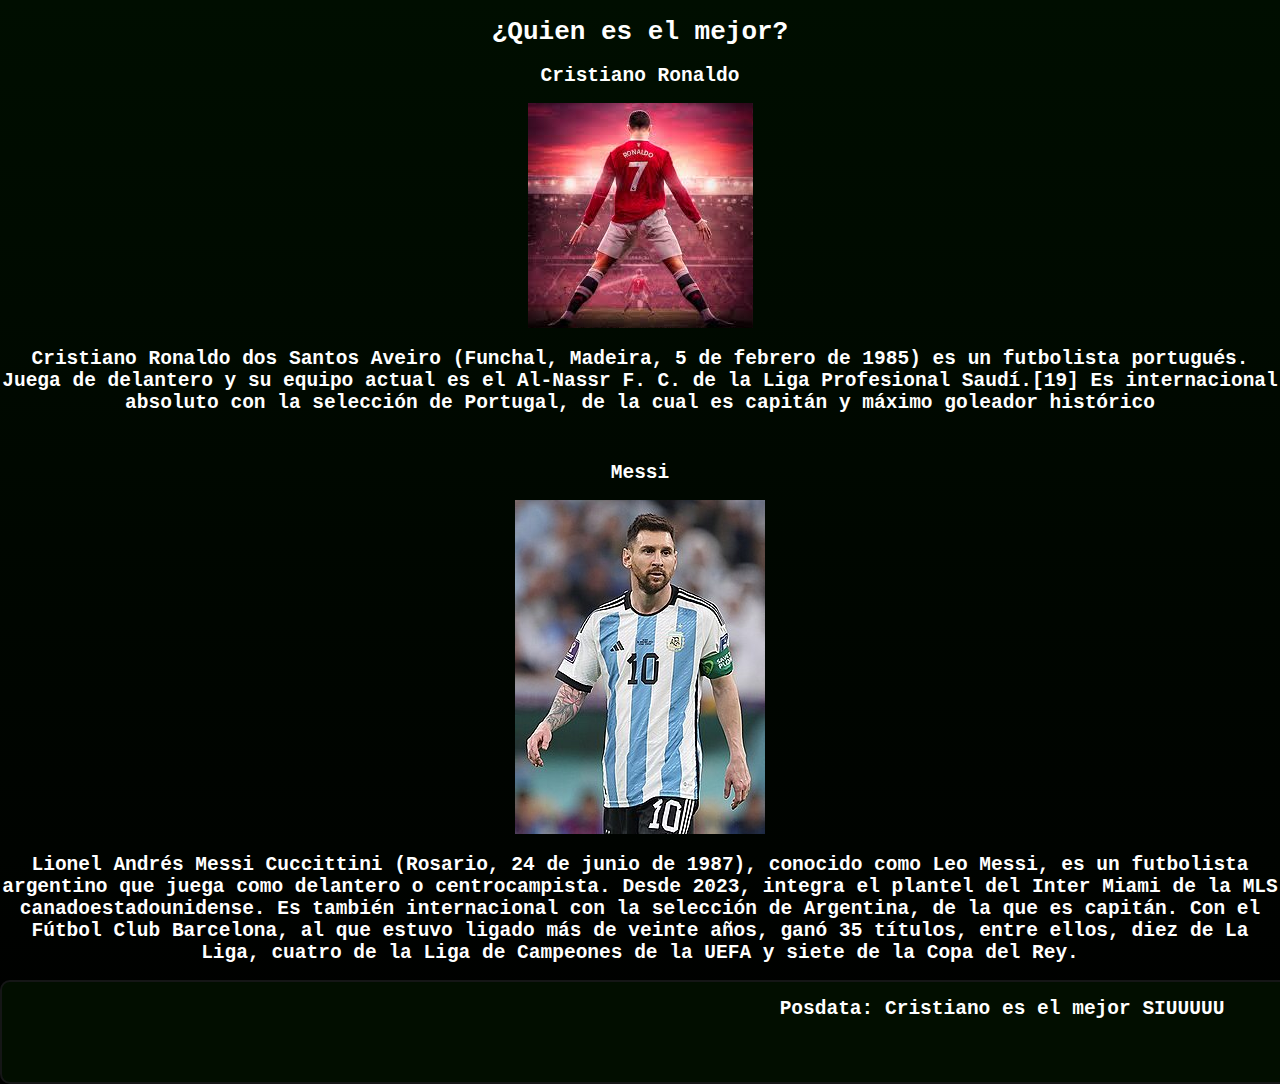
<file: index.html>
<!DOCTYPE html>
<html lang="en">
<head>
    <meta charset="UTF-8">
    <meta name="viewport" content="width=device-width, initial-scale=1.0">
    <title>XDDD</title>
    <link rel="stylesheet" href="html.css">
    <style>
        /* Estilos para el rectángulo */
        .rectangulo {
          width: 2000px;         /* Ancho del rectángulo */
          height: 100px;        /* Alto del rectángulo */
          background-color: #020e00; /* Color de fondo */
          border: 2px solid #151616; /* Borde opcional */
          border-radius: 10px; /* Bordes redondeados (opcional) */
          color: white;
        }
      </style>
    <h1>¿Quien es el mejor?</h1>
    <h2>Cristiano Ronaldo</h2>
    <div class="contenedor">
    <img src="images.jpg" alt="">
</div>
    <h2>Cristiano Ronaldo dos Santos Aveiro (Funchal, Madeira, 5 de febrero de 1985) es un futbolista portugués. Juega de delantero y su equipo actual es el Al-Nassr F. C. de la Liga Profesional Saudí.[19]​ Es internacional absoluto con la selección de Portugal, de la cual es capitán y máximo goleador histórico</h2> <br>
    <h2>Messi</h2>
    <div class="contenedor2">
    <img src="Lionel-Messi-Argentina-2022-FIFA-World-Cup_(cropped).jpg" alt="">
    </div>
    <h2>Lionel Andrés Messi Cuccittini (Rosario, 24 de junio de 1987), conocido como Leo Messi, es un futbolista argentino que juega como delantero o centrocampista. Desde 2023, integra el plantel del Inter Miami de la MLS canadoestadounidense. Es también internacional con la selección de Argentina, de la que es capitán.

        Con el Fútbol Club Barcelona, al que estuvo ligado más de veinte años, ganó 35 títulos, entre ellos, diez de La Liga, cuatro de la Liga de Campeones de la UEFA y siete de la Copa del Rey.</h2>
</head>
<body>
    <div class="rectangulo">
        <h2>Posdata: Cristiano es el mejor SIUUUUU</h2>
    </div>

</body>
</html>
</file>
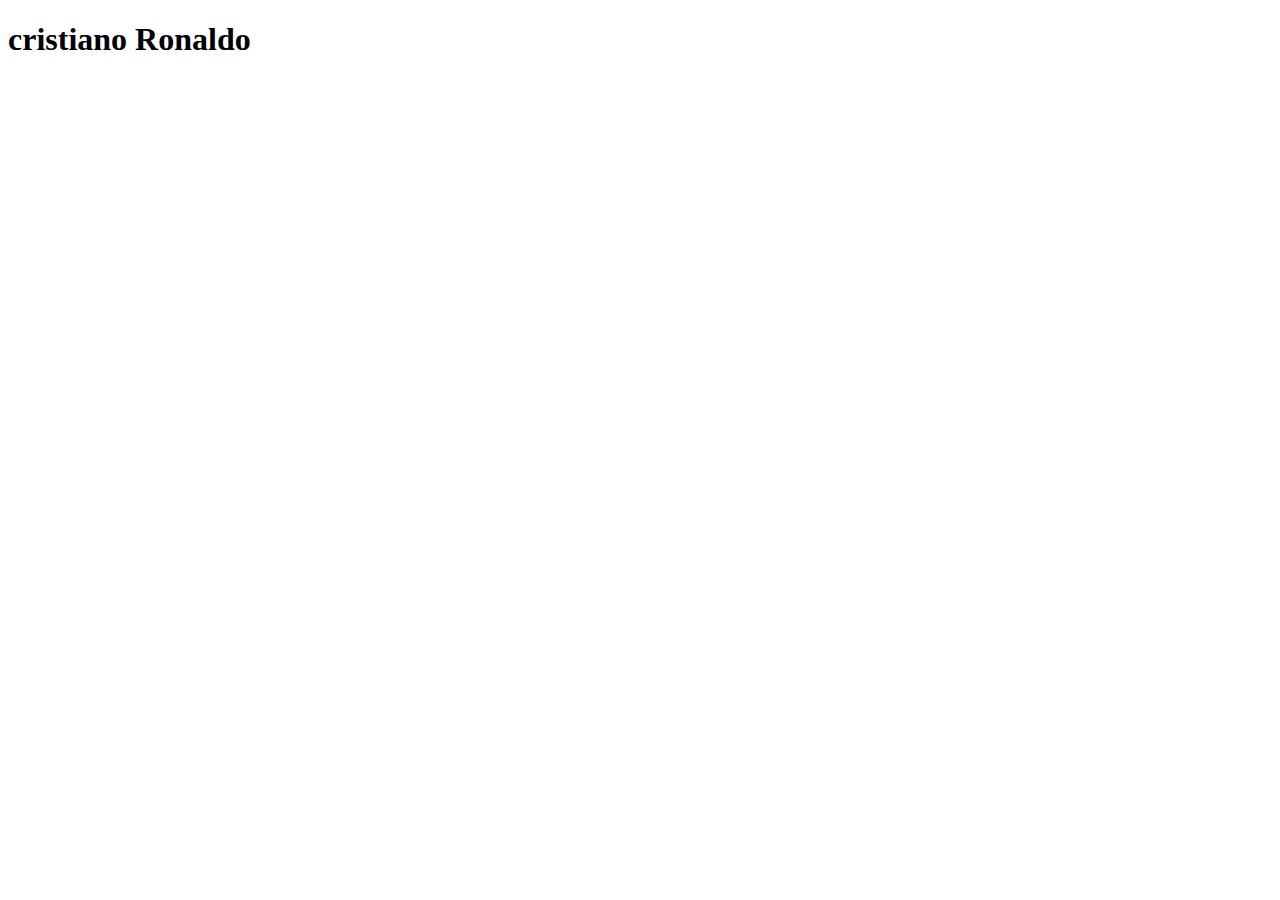
<file: biografia.html>
<!DOCTYPE html>
<html lang="en">
<head>
    <meta charset="UTF-8">
    <meta name="viewport" content="width=device-width, initial-scale=1.0">
    <title>Document</title>
</head>
<body>
    <h1>cristiano Ronaldo</h1>
</body>
</html>
</file>
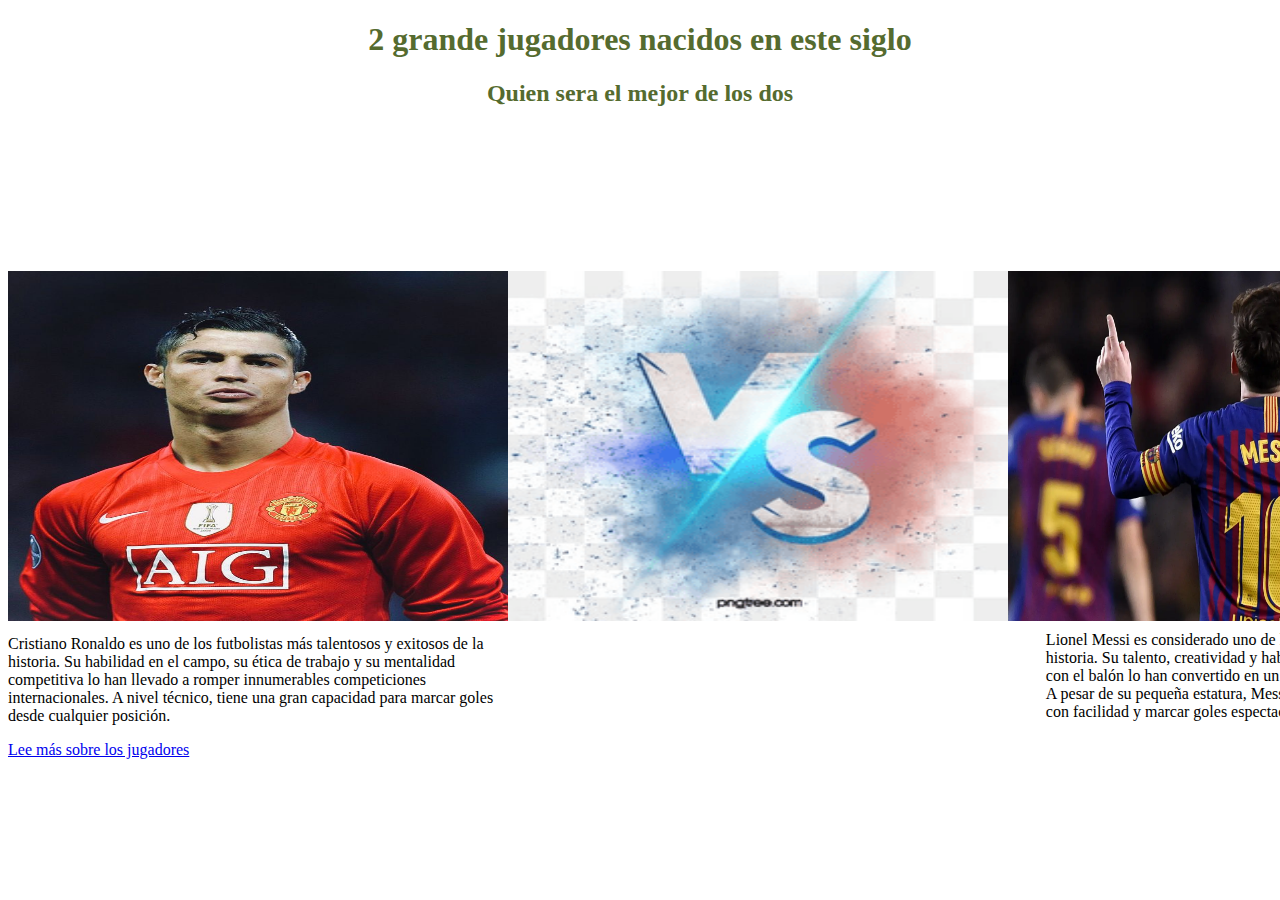
<file: Rivalidad.html>
<!DOCTYPE html>
<html lang="en">
<head>
    <meta charset="UTF-8">
    <meta name="viewport" content="width=device-width, initial-scale=1.0">
    <title>Rivalidad de años</title>
    <link rel="stylesheet" href="stylesheet.css">
  </head>
  <body>
    <h1>2 grande jugadores nacidos en este siglo</h1>
    
    <h2>Quien sera el mejor de los dos</h2><br>
    <br><br><br><br><br><br><br>


    <div class="container">
        <div class="image-container1">
          <img id="cristiano" class="image" src="cristiano runaldu.jpg" alt="Cristiano Ronaldo">
          <p class="image-text">
            Cristiano Ronaldo es uno de los futbolistas más talentosos y exitosos de la <br>historia.
             Su habilidad en el campo, su ética de trabajo y su mentalidad <br>competitiva lo han llevado a romper innumerables competiciones <br>internacionales. A nivel técnico, tiene una gran capacidad para marcar goles desde cualquier posición.
          </p>
        </div>
        <div class="image-container">
          <img id="versus" class="image" src="versus.jpg" alt="Versus">
        </div>
        <div class="image-container">
          <img id="messi" class="image" src="messi.jpg" alt="Lionel Messi">
          <p class="image-text">
            Lionel Messi es considerado uno de los mejores futbolistas de la <br>historia. Su talento, creatividad y habilidad <br>
            con el balón lo han convertido en un ícono del deporte. <br>A pesar de su pequeña estatura, Messi es capaz de driblar a rivales <br>con facilidad y marcar goles espectaculares.
          </p>
        </div>
      </div>
      
      <a href="index.html">Lee más sobre los jugadores</a>
    
      <script src="script.js"></script>
  </body>
</html>
</file>
<file: html.css>
background{
    color: blueviolet;
}
h2{
    text-align: center;
    color: white;
}

h1{
    text-align: center;
    color: rgb(255, 255, 255);
    
}

body{
    margin: 0;
    padding: 0;
    font-family: monospace;
    background: linear-gradient(rgb(0, 14, 0), rgb(0, 0, 0))
}
div.contenedor{
    text-align: center;
}
div.contenedor2{
    text-align: center;
}
</file>
<file: stylesheet.css>
.container {
    display: flex;
    justify-content: space-between;
  }
  
  .image-container {
    display: flex;
    flex-direction: column;
    align-items: center;
  }
  
  .image {
    height: 350px;
    width: 500px;
  }
  
  .image1 {
    height: 350px;
    width: 500px;
  }
  
  .image-text {
    text-align: left;
    margin-top: 10px;
  }
  
  h1, h2 {
    text-align: center;
    color:darkolivegreen;
    font-family: 'Georgia', serif;
  }
</file>
